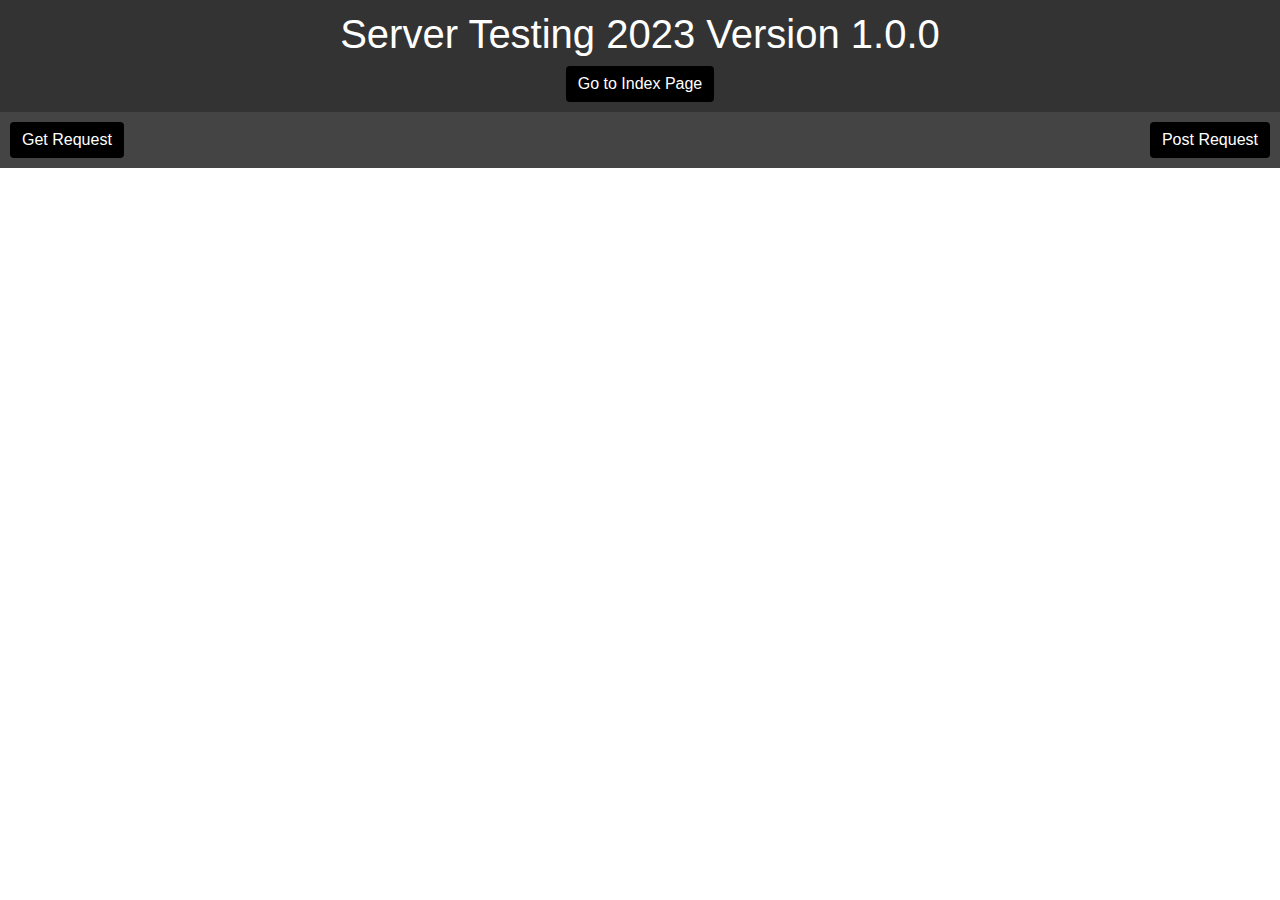
<file: index.html>
<!DOCTYPE html>
<html lang="en">

<head>
    <meta charset="UTF-8">
    <meta name="viewport" content="width=device-width, initial-scale=1.0">
    <title>Server Test Page</title>
    <!-- Global css libraries must be before user design! -->
    <link rel="stylesheet" href="https://maxcdn.bootstrapcdn.com/bootstrap/4.5.2/css/bootstrap.min.css">
    <style>
        /* css codes can be here by User */
    </style>
    <!-- <link rel="stylesheet" href="D:\DIM\WebApiReact\7.12.2023_JS_zabbix_test_Server\test_server_repeating_requests\main.css"> CSS by Developer -->
    <link rel="stylesheet" href="main.css"> <!--CSS by Developer-->
</head>

<body>

    <header>
        <h1>Server Testing 2023 Version 1.0.0</h1>
        <!-- https://jsonplaceholder.typicode.com/ free api site -->
        <button onclick="goToIndexPage()" class="homeBtn btn btn-primary">Go to Index Page</button>
    </header>

    <nav>
        <button onclick="goToGetRequestPage()" class="homeBtn btn btn-primary" target="_self">Get Request</button>
        <button onclick="goToPostRequestPage()" class="homeBtn btn btn-primary" target="_self">Post Request</button>
        <!-- Add more links for additional testing options -->
    </nav>
    <main>

    </main>
    <footer id="footer" class="footer">
        <!-- Global js lib -->
        <script src="https://code.jquery.com/jquery-3.5.1.slim.min.js"></script>
        <script src="https://cdn.jsdelivr.net/npm/@popperjs/core@2.5.3/dist/umd/popper.min.js"></script>
        <script src="https://maxcdn.bootstrapcdn.com/bootstrap/4.5.2/js/bootstrap.min.js"></script>
        <!-- <script src="https://cdn.jsdelivr.net/npm/bootstrap@5.3.0/dist/js/bootstrap.bundle.min.js"></script> -->
        <!-- User js script must be after than libraries. Because You can use functions from them.  -->
        <!-- <script src="D:\DIM\WebApiReact\7.12.2023_JS_zabbix_test_Server\test_server_repeating_requests\get_mothod.js" defer></script> -->
        <script src="get_mothod.js" defer></script>
    </footer>
</body>

</html>
</file>
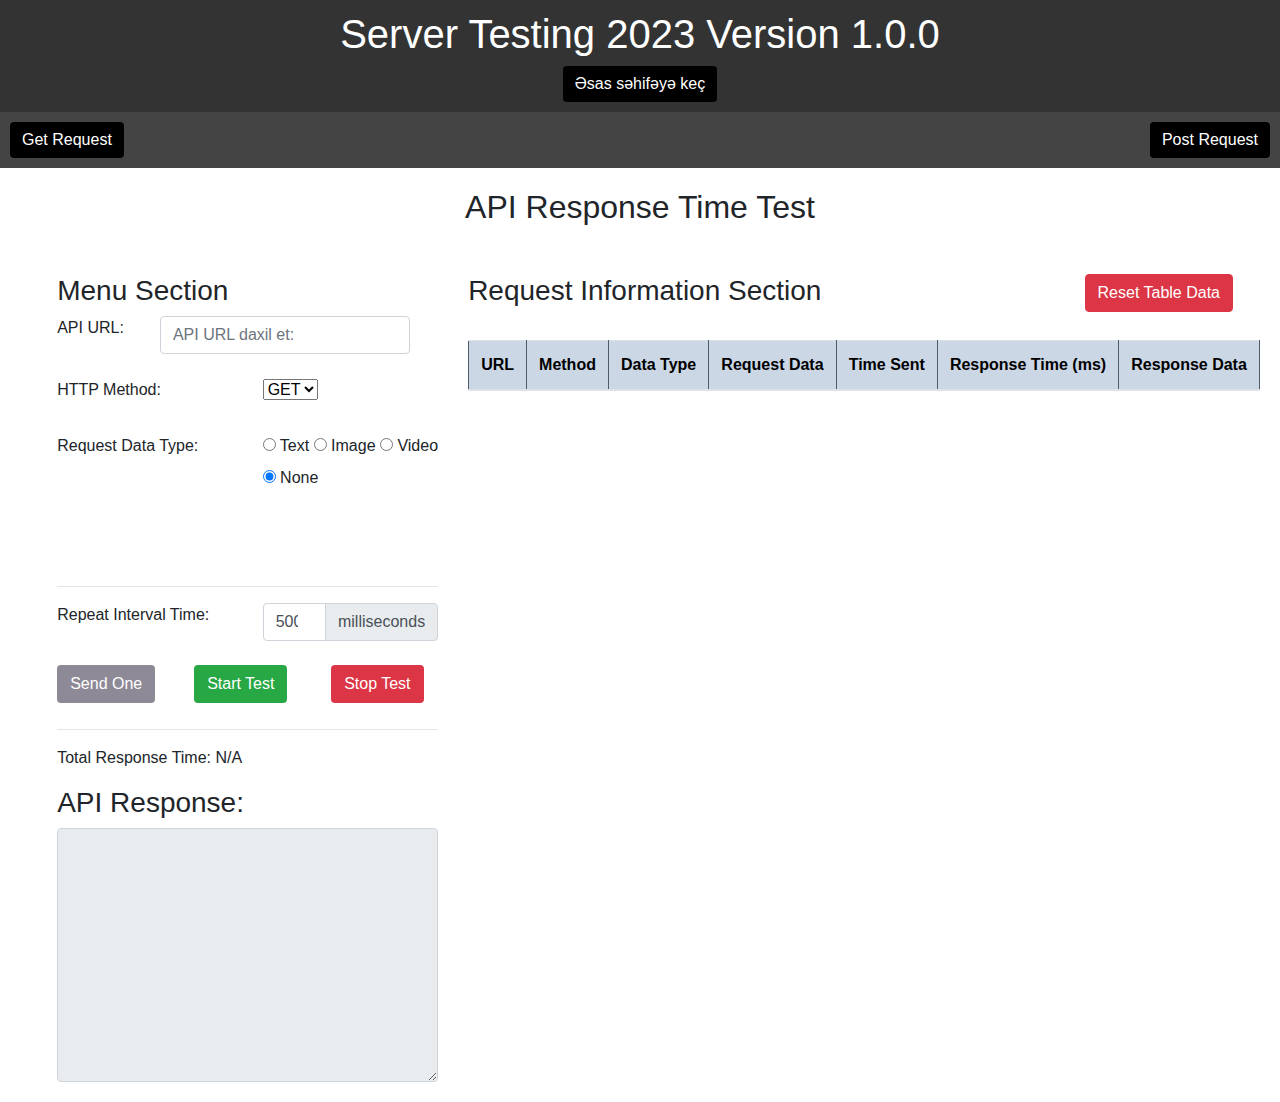
<file: all-in-one.html>
<!DOCTYPE html>
<html lang="en">

<head>
    <meta charset="UTF-8">
    <meta name="viewport" content="width=device-width, initial-scale=1.0">
    <title>Server Test</title>
    <!-- Global css libraries must be before user design! -->
    <link rel="stylesheet" href="https://maxcdn.bootstrapcdn.com/bootstrap/4.5.2/css/bootstrap.min.css">
    <!-- <link rel="stylesheet" href="https://cdnjs.cloudflare.com/ajax/libs/font-awesome/5.15.4/css/all.min.css"
        integrity="sha512-9/INP9htvq+PjwnaUHuX01SMnTqW7JwHRz1o3On/aTtS+e+zmhxH8XLbRUslhB2NxEzbv5lXxXyL3UBQ/0IJAg=="
        crossorigin="anonymous" referrerpolicy="no-referrer" /> -->
    <link rel="stylesheet" href="https://cdnjs.cloudflare.com/ajax/libs/font-awesome/5.15.4/css/all.min.css"
        crossorigin="anonymous" referrerpolicy="no-referrer" />

    <style>
        /* css codes can be here by User */
    </style>
    <!-- <link rel="stylesheet" href="D:\DIM\WebApiReact\7.12.2023_JS_zabbix_test_Server\test_server_repeating_requests\main.css"> CSS by Developer -->
    <link rel="stylesheet" href="main.css"> <!--CSS by Developer-->

</head>

<body>
    <header>
        <h1>Server Testing 2023 Version 1.0.0</h1>
        <!-- https://jsonplaceholder.typicode.com/ free api site -->
        <button onclick="goToIndexPage()" class="homeBtn btn btn-primary">Əsas səhifəyə keç</button>
    </header>
    <nav>
        <!-- <a href="file:///D:/DIM/WebApiReact/7.12.2023_JS_zabbix_test_Server/test_server_repeating_requests/get_request.html" target="_self	">Get</a>
        <a href="file:///D:/DIM/WebApiReact/7.12.2023_JS_zabbix_test_Server/test_server_repeating_requests/post_request.html" target="_self">Post</a> -->
        <button onclick="goToGetRequestPage()" class="homeBtn btn btn-primary" target="_self">Get Request</button>
        <button onclick="goToPostRequestPage()" class="homeBtn btn btn-primary" target="_self">Post Request</button>
        <!-- Add more links for additional testing options -->
    </nav>
    <div class="main " id="main">
        <h2 id="h2HeaderMessageId">API Response Time Test</h2>

        <div class=" mt-5" style="margin-left: 3%;">
            <div class="row">
                <hr />
                <div class="col-md-4 ">
                    <!-- Content for the left section (x) -->
                    <h3>Menu Section</h3>

                    <div class="row">
                        <div class="col-md-3">
                            <label for="apiUrl">API URL:</label>
                        </div>
                        <div class="col-md-9">
                            <input type="text" id="apiUrl" class="form-control" placeholder="API URL daxil et:"
                                style="width: 90%;">
                        </div>
                    </div>

                    <br />
                    <div class="row">
                        <div class="col-md-6">
                            <label for="httpMethod">HTTP Method:</label>
                        </div>

                        <div class="col-md-6">
                            <select id="httpMethod">
                                <option value="GET">GET</option>
                                <!-- <option value="POST">POST</option> -->
                            </select>
                        </div>

                    </div>

                    <br />

                    <div class="row">
                        <div class="col-md-6">
                            <label>Request Data Type:</label>
                        </div>
                        <div class="col-md-6">
                            <label><input type="radio" name="dataType" value="text" onclick="showInput('text')">
                                Text</label>
                            <label><input type="radio" name="dataType" value="image" onclick="showInput('image')">
                                Image</label>
                            <label><input type="radio" name="dataType" value="video" onclick="showInput('video')">
                                Video</label>
                            <label>
                                <input type="radio" name="dataType" value="none" onclick="showInput('none')"
                                    checked="checked">
                                None
                            </label>
                        </div>
                    </div>
                    <br />

                    <div class="row" id="textDataInput" style="display: none;">
                        <div class="col-md-2">
                            <label for="textData">Text Data:</label>
                        </div>
                        <div class="col-md-10">
                            <textarea id="textData" rows="5" cols="45" placeholder="Enter text data"></textarea>
                        </div>
                    </div>
                    <br />

                    <div class="row" id="imageDataInput" style="display: none;">
                        <div class="col-md-3">
                            <label for="imageData">Image Data:</label>
                        </div>
                        <div class="col-md-9">
                            <input type="file" id="imageData" accept="image/*">
                        </div>
                    </div>
                    <br />

                    <div class="row" id="videoDataInput" style="display: none;">
                        <div class="col-md-3">
                            <label for="videoData">Video Data:</label>
                        </div>
                        <div class="col-md-9">
                            <input type="file" id="videoData" accept="video/*">
                        </div>
                    </div>
                    <hr />
                    <div class="row">
                        <div class="col-md-6">
                            <label for="repeatInterval">Repeat Interval Time:</label>
                        </div>
                        <div class="col-md-6">
                            <div class="input-group">
                                <input type="number" id="repeatInterval" class="form-control" min="1" value="500">
                                <div class="input-group-append">
                                    <span class="input-group-text">milliseconds</span>
                                </div>
                            </div>
                        </div>
                    </div>
                    <br />
                    <div class="row">
                        <div class="col-md-4 cool-btn">
                            <button class="btn send-btn" onclick="sendRequest()">Send One</button>
                        </div>
                        <!-- <div class="col-md-3" style="width=90%">
                            <button onclick="startTest()">Start Test</button>

                        </div>
                        <div class="col-md-3" style="width=90%">
                            <button onclick="stopTest()">Stop Test</button>

                        </div> -->
                        <div class="col-md-4 cool-btn">
                            <button class="btn start-btn" onclick="startTest()">Start Test</button>
                        </div>
                        <div class="col-md-4 cool-btn">
                            <button class="btn stop-btn" onclick="stopTest()">Stop Test</button>
                        </div>
                    </div>
                    <hr />
                    <p id="totalResponseTime">Total Response Time: N/A</p>

                    <div id="apiResponse">
                        <h3>API Response:</h3>
                        <textarea class="form-control" id="responseTextArea" rows="10" cols="45" readonly></textarea>
                    </div>
                </div>
                <div class="col-md-8 ">
                    <!-- Content for the right section (2x) -->
                    <div class="row">
                        <div class="col-md-9">
                            <h3>Request Information Section</h3>
                        </div>
                        <div class="col-md-3">
                            <button class="btn btn-danger" onclick="resetTable()">Reset Table Data</button>
                        </div>
                    </div>
                    <br />
                    <table class="table scrollable-table">
                        <thead>
                            <tr>
                                <th>URL</th>
                                <th>Method</th>
                                <th>Data Type</th>
                                <th>Request Data</th>
                                <th>Time Sent</th>
                                <th>Response Time (ms)</th>
                                <th>Response Data</th>
                            </tr>
                        </thead>
                        <tbody id="resultsTableBody">
                            <!-- Table rows will be dynamically added here -->
                        </tbody>
                    </table>
                </div>


            </div>
        </div>
    </div>
    <footer id="footer" class="footer">
        <!-- Global js lib -->
        <script src="https://code.jquery.com/jquery-3.5.1.slim.min.js"></script>
        <script src="https://cdn.jsdelivr.net/npm/@popperjs/core@2.5.3/dist/umd/popper.min.js"></script>
        <script src="https://maxcdn.bootstrapcdn.com/bootstrap/4.5.2/js/bootstrap.min.js"></script>
        <!-- <script src="https://cdn.jsdelivr.net/npm/bootstrap@5.3.0/dist/js/bootstrap.bundle.min.js"></script> -->
        <!-- User js script must be after than libraries. Because You can use functions from them.  -->
        <!-- <script src="D:\DIM\WebApiReact\7.12.2023_JS_zabbix_test_Server\test_server_repeating_requests\get_mothod.js" defer></script> -->
        <script src="get_mothod.js" defer></script>
        <script>
            let timerId;
            let totalResponseTime = 0;
            let isTestRunning = false;

            function showInput(dataType) {
                document.getElementById('textDataInput').style.display = dataType === 'text' ? 'block' : 'none';
                document.getElementById('imageDataInput').style.display = dataType === 'image' ? 'block' : 'none';
                document.getElementById('videoDataInput').style.display = dataType === 'video' ? 'block' : 'none';
            }

            function sendRequest() {
                const apiUrl = document.getElementById('apiUrl').value;
                const method = document.getElementById('httpMethod').value;
                const timeSent = new Date().toLocaleTimeString();
                const dataTypeInput = document.querySelector('input[name="dataType"]:checked');

                if (!dataTypeInput) {
                    console.error('Please select a data type.');
                    return;
                }

                const dataType = dataTypeInput.value;

                let requestData;
                switch (dataType) {
                    case 'text':
                        requestData = document.getElementById('textData').value;
                        break;
                    case 'image':
                        requestData = document.getElementById('imageData').files[0];
                        break;
                    case 'video':
                        requestData = document.getElementById('videoData').files[0];
                        break;
                    case 'none':
                        requestData = '';
                        break;
                    default:
                        break;
                }

                const headers = {
                    'Content-Type': 'application/json', // Default content type
                    // Add any additional headers if required

                    // For GET method, only text can be sent in the header
                    ...(method === 'GET' && dataType === 'text' ? { 'Your-Text-Header': requestData } : {}),
                };

                const startTime = new Date().getTime();

                fetch(apiUrl, {
                    method: method,
                    headers: headers,
                    body: method === 'POST' ? createRequestBody(dataType, requestData) : undefined,
                })
                    .then(response => response.json())
                    .then(data => {
                        const currentTime = new Date().getTime();
                        const responseTime = currentTime - startTime;
                        totalResponseTime += responseTime;
                        displayTotalResponseTime(totalResponseTime);
                        displayApiResponse(data);
                        addToResultsTable(apiUrl, method, dataType, getRequestDataForTable(dataType, requestData), timeSent, responseTime, data);
                    })
                    .catch(error => {
                        console.error('Error:', error);
                        displayTotalResponseTime('Error');
                        displayApiResponse('Error');
                        addToResultsTable(apiUrl, method, dataType, getRequestDataForTable(dataType, requestData), timeSent, 'Error', 'Error');
                    });
            }

            function resetTable() {
                // Get the table body element
                const resultsTableBody = document.getElementById('resultsTableBody');
                // Clear the table content
                resultsTableBody.innerHTML = '';
            }

            let repeatInterval = 1; // Default value

            function startTest() {
                if (isTestRunning) {
                    console.log('Test is already running.');
                    alert('Test is already running.');
                    return;
                }

                totalResponseTime = 0;
                repeatInterval = parseInt(document.getElementById('repeatInterval').value, 10) || 1;
                timerId = setInterval(sendRequest, repeatInterval);

                // Disable the "Start Test" button
                const startButton = document.getElementById('startButton');
                if (startButton) {
                    startButton.disabled = true;
                }

                // Set the flag to indicate that the test is running
                isTestRunning = true;
            }

            function stopTest() {
                clearInterval(timerId);

                // Enable the "Start Test" button
                const startButton = document.getElementById('startButton');
                if (startButton) {
                    startButton.disabled = false;
                }

                // Reset the flag
                isTestRunning = false;
            }


            function getRequestDataForTable(dataType, requestData) {
                switch (dataType) {
                    case 'text':
                        return requestData;
                    case 'image':
                        return 'Image Data'; // Modify as needed
                    case 'video':
                        return 'Video Data'; // Modify as needed
                    case 'none':
                        return 'None';
                    default:
                        return '';
                }
            }

            function createRequestBody(dataType, requestData) {
                if (dataType === 'text') {
                    return requestData;
                } else if (dataType === 'image' || dataType === 'video') {
                    const formData = new FormData();
                    formData.append(dataType, requestData);
                    return formData;
                } else {
                    return '';
                }
            }

            function displayTotalResponseTime(responseTime) {
                const totalResponseTimeElement = document.getElementById('totalResponseTime');
                totalResponseTimeElement.textContent = `Total Response Time: ${responseTime} ms`;
            }

            function displayApiResponse(response) {
                const responseTextArea = document.getElementById('responseTextArea');
                responseTextArea.value = response ? JSON.stringify(response, null, 2) : 'Empty';
            }

            function addToResultsTable(url, method, dataType, requestData, timeSent, responseTime, responseData) {
                const resultsTableBody = document.getElementById('resultsTableBody');
                const newRow = resultsTableBody.insertRow();

                const cellUrl = newRow.insertCell(0);
                cellUrl.textContent = url;

                const cellMethod = newRow.insertCell(1);
                cellMethod.textContent = method;

                const cellDataType = newRow.insertCell(2);
                cellDataType.textContent = dataType;

                const cellRequestData = newRow.insertCell(3);
                cellRequestData.textContent = requestData;

                const cellTimeSent = newRow.insertCell(4);
                cellTimeSent.textContent = timeSent;

                const cellResponseTime = newRow.insertCell(5);
                cellResponseTime.textContent = responseTime;

                const cellResponseData = newRow.insertCell(6);
                cellResponseData.textContent = responseData ? JSON.stringify(responseData, null, 2) : 'Empty';
            }


            function goToIndexPage() {
                // Use window.location.href to navigate to the specified file path
                // window.location.href = 'file:///D:/DIM/WebApiReact/7.12.2023_JS_zabbix_test_Server/test_server_repeating_requests/index.html';
                window.location.href = 'index.html';
            }

            function goToGetRequestPage() {
                // window.location.href = 'file:///D:/DIM/WebApiReact/7.12.2023_JS_zabbix_test_Server/test_server_repeating_requests/get_request.html';
                window.location.href = 'get_request.html';
            }

            function goToPostRequestPage() {
                // window.location.href = 'file:///D:/DIM/WebApiReact/7.12.2023_JS_zabbix_test_Server/test_server_repeating_requests/post_request.html';
                window.location.href = 'post_request.html';
            }

        </script>
    </footer>
</body>

</html>
</file>
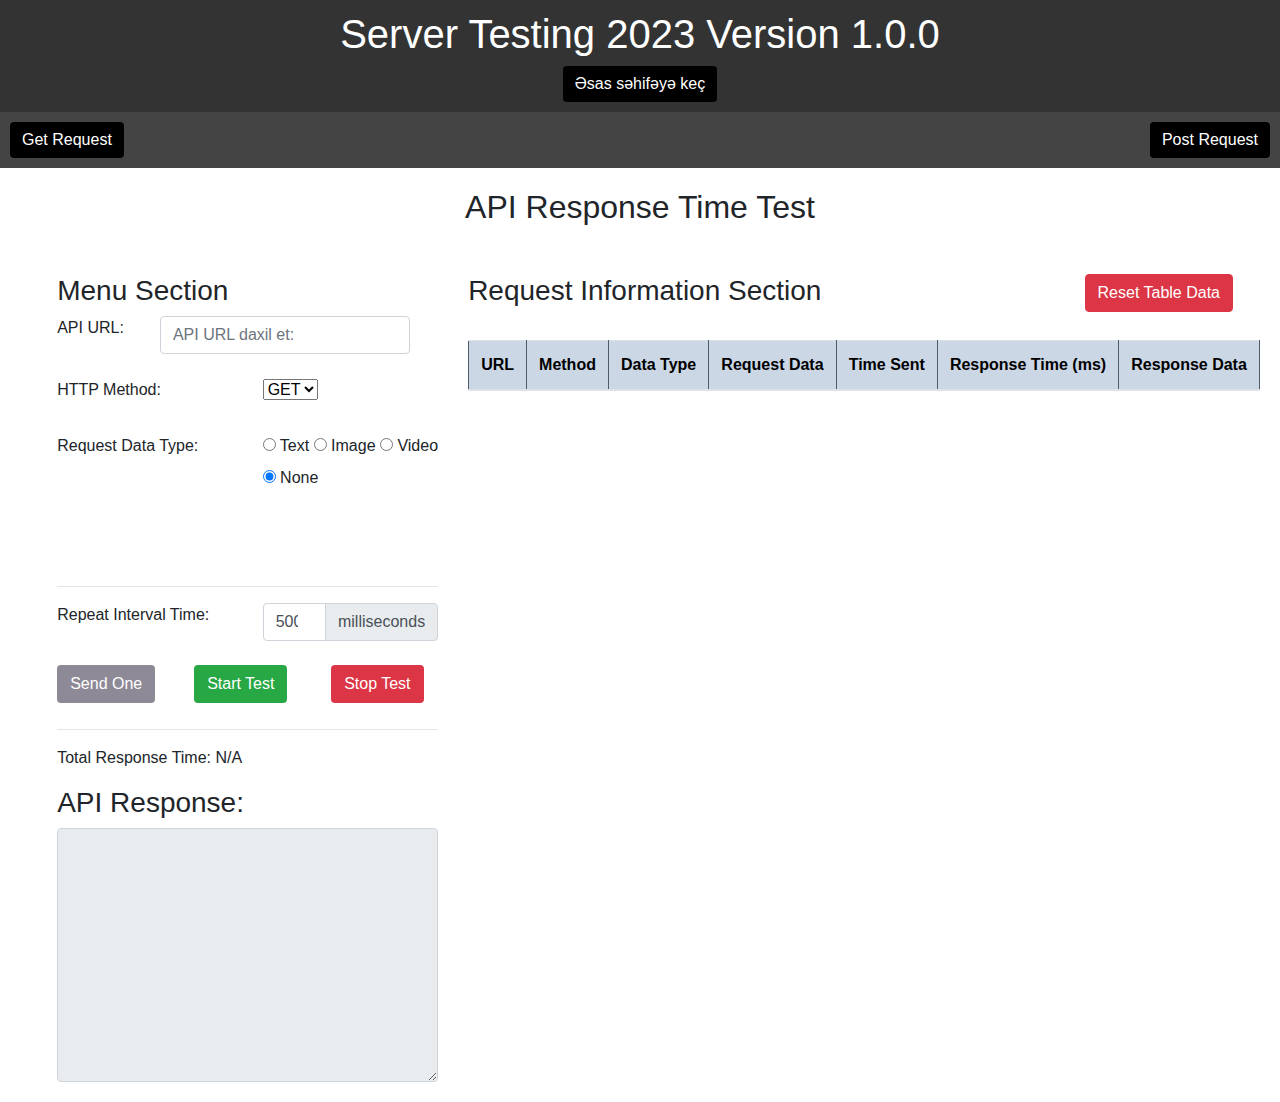
<file: get_request.html>
<!DOCTYPE html>
<html lang="en">

<head>
    <meta charset="UTF-8">
    <meta name="viewport" content="width=device-width, initial-scale=1.0">
    <title>Server Test</title>
    <!-- Global css libraries must be before user design! -->
    <link rel="stylesheet" href="https://maxcdn.bootstrapcdn.com/bootstrap/4.5.2/css/bootstrap.min.css">
    <!-- <link rel="stylesheet" href="https://cdnjs.cloudflare.com/ajax/libs/font-awesome/5.15.4/css/all.min.css"
        integrity="sha512-9/INP9htvq+PjwnaUHuX01SMnTqW7JwHRz1o3On/aTtS+e+zmhxH8XLbRUslhB2NxEzbv5lXxXyL3UBQ/0IJAg=="
        crossorigin="anonymous" referrerpolicy="no-referrer" /> --> <link rel="stylesheet" href="https://cdnjs.cloudflare.com/ajax/libs/font-awesome/5.15.4/css/all.min.css"
        crossorigin="anonymous" referrerpolicy="no-referrer" />
    <style>
        /* css codes can be here by User */
    </style>
    <!-- <link rel="stylesheet" href="D:\DIM\WebApiReact\7.12.2023_JS_zabbix_test_Server\test_server_repeating_requests\main.css"> CSS by Developer -->
    <link rel="stylesheet" href="main.css"> <!--CSS by Developer-->

</head>

<body>
    <header>
        <h1>Server Testing 2023 Version 1.0.0</h1>
        <!-- https://jsonplaceholder.typicode.com/ free api site -->
        <button onclick="goToIndexPage()" class="homeBtn btn btn-primary">Əsas səhifəyə keç</button>
    </header>
    <nav>
        <!-- <a href="file:///D:/DIM/WebApiReact/7.12.2023_JS_zabbix_test_Server/test_server_repeating_requests/get_request.html" target="_self	">Get</a>
        <a href="file:///D:/DIM/WebApiReact/7.12.2023_JS_zabbix_test_Server/test_server_repeating_requests/post_request.html" target="_self">Post</a> -->
        <button onclick="goToGetRequestPage()" class="homeBtn btn btn-primary" target="_self">Get Request</button>
        <button onclick="goToPostRequestPage()" class="homeBtn btn btn-primary" target="_self">Post Request</button>
        <!-- Add more links for additional testing options -->
    </nav>
    <div class="main " id="main">
        <h2 id="h2HeaderMessageId">API Response Time Test</h2>

        <div class=" mt-5" style="margin-left: 3%;">
            <div class="row">
                <hr />
                <div class="col-md-4 ">
                    <!-- Content for the left section (x) -->
                    <h3>Menu Section</h3>

                    <div class="row">
                        <div class="col-md-3">
                            <label for="apiUrl">API URL:</label>
                        </div>
                        <div class="col-md-9">
                            <input type="text" id="apiUrl" class="form-control" placeholder="API URL daxil et:" style="width: 90%;">
                        </div>
                    </div>

                    <br />
                    <div class="row">
                        <div class="col-md-6">
                            <label for="httpMethod">HTTP Method:</label>
                        </div>

                        <div class="col-md-6">
                            <select id="httpMethod">
                                <option value="GET">GET</option>
                                <!-- <option value="POST">POST</option> -->
                            </select>
                        </div>

                    </div>

                    <br />

                    <div class="row">
                        <div class="col-md-6">
                            <label>Request Data Type:</label>
                        </div>
                        <div class="col-md-6">
                            <label><input type="radio" name="dataType" value="text" onclick="showInput('text')">
                                Text</label>
                            <label><input type="radio" name="dataType" value="image" onclick="showInput('image')">
                                Image</label>
                            <label><input type="radio" name="dataType" value="video" onclick="showInput('video')">
                                Video</label>
                            <label>
                                <input type="radio" name="dataType" value="none" onclick="showInput('none')"
                                    checked="checked">
                                None
                            </label>
                        </div>
                    </div>
                    <br />

                    <div class="row" id="textDataInput" style="display: none;">
                        <div class="col-md-2">
                            <label for="textData">Text Data:</label>
                        </div>
                        <div class="col-md-10">
                            <textarea id="textData" rows="5" cols="45" placeholder="Enter text data"></textarea>
                        </div>
                    </div>
                    <br />

                    <div class="row" id="imageDataInput" style="display: none;">
                        <div class="col-md-3">
                            <label for="imageData">Image Data:</label>
                        </div>
                        <div class="col-md-9">
                            <input type="file" id="imageData" accept="image/*">
                        </div>
                    </div>
                    <br />

                    <div class="row" id="videoDataInput" style="display: none;">
                        <div class="col-md-3">
                            <label for="videoData">Video Data:</label>
                        </div>
                        <div class="col-md-9">
                            <input type="file" id="videoData" accept="video/*">
                        </div>
                    </div>
                    <hr />
                    <div class="row">
                        <div class="col-md-6">
                            <label for="repeatInterval">Repeat Interval Time:</label>
                        </div>
                        <div class="col-md-6">
                            <div class="input-group">
                                <input type="number" id="repeatInterval" class="form-control" min="1" value="500">
                                <div class="input-group-append">
                                    <span class="input-group-text">milliseconds</span>
                                </div>
                            </div>
                        </div>
                    </div>
                    <br />
                    <div class="row">
                        <div class="col-md-4 cool-btn">
                            <button class="btn send-btn" onclick="sendRequest()">Send One</button>
                        </div>
                        <!-- <div class="col-md-3" style="width=90%">
                            <button onclick="startTest()">Start Test</button>

                        </div>
                        <div class="col-md-3" style="width=90%">
                            <button onclick="stopTest()">Stop Test</button>

                        </div> -->
                        <div class="col-md-4 cool-btn">
                            <button class="btn start-btn" onclick="startTest()">Start Test</button>
                        </div>
                        <div class="col-md-4 cool-btn">
                            <button class="btn stop-btn" onclick="stopTest()">Stop Test</button>
                        </div>
                    </div>
                    <hr />
                    <p id="totalResponseTime">Total Response Time: N/A</p>

                    <div id="apiResponse">
                        <h3>API Response:</h3>
                        <textarea class="form-control"  id="responseTextArea" rows="10" cols="45" readonly></textarea>
                    </div>
                </div>
                <div class="col-md-8 ">
                    <!-- Content for the right section (2x) -->
                    <div class="row">
                        <div class="col-md-9">
                            <h3>Request Information Section</h3>
                        </div>
                        <div class="col-md-3">
                            <button class="btn btn-danger" onclick="resetTable()">Reset Table Data</button>
                        </div>
                    </div>
                    <br />
                    <table class="table scrollable-table">
                        <thead>
                            <tr>
                                <th>URL</th>
                                <th>Method</th>
                                <th>Data Type</th>
                                <th>Request Data</th>
                                <th>Time Sent</th>
                                <th>Response Time (ms)</th>
                                <th>Response Data</th>
                            </tr>
                        </thead>
                        <tbody id="resultsTableBody">
                            <!-- Table rows will be dynamically added here -->
                        </tbody>
                    </table>
                </div>


            </div>
        </div>
    </div>
    <footer id="footer" class="footer">
        <!-- Global js lib -->
        <script src="https://code.jquery.com/jquery-3.5.1.slim.min.js"></script>
        <script src="https://cdn.jsdelivr.net/npm/@popperjs/core@2.5.3/dist/umd/popper.min.js"></script>
        <script src="https://maxcdn.bootstrapcdn.com/bootstrap/4.5.2/js/bootstrap.min.js"></script>
        <!-- <script src="https://cdn.jsdelivr.net/npm/bootstrap@5.3.0/dist/js/bootstrap.bundle.min.js"></script> -->
        <!-- User js script must be after than libraries. Because You can use functions from them.  -->
        <!-- <script src="D:\DIM\WebApiReact\7.12.2023_JS_zabbix_test_Server\test_server_repeating_requests\get_mothod.js" defer></script> -->
        <script src="get_mothod.js" defer></script>
    </footer>
</body>

</html>
</file>
<file: main.css>
body {
    font-family: Arial, sans-serif;
    margin: 0;
    padding: 0;
}

header {
    background-color: #333;
    padding: 10px;
    text-align: center;
    color: white;
}

nav {
    display: flex;
    justify-content: space-between;
    background-color: #444;
    padding: 10px;
}

nav a {
    color: white;
    text-decoration: none;
    padding: 10px;
    margin: 0 5px;
    border-radius: 5px;
    background-color: #555;
    cursor: pointer;
}

nav a:hover {
    background-color: #777;
}

#main {
    padding: 20px;
}

.homeBtn {
    background-color: black;
    border: none;
}

table {
    width: 100%;
    margin-bottom: 1rem;
    color: #212529;
    border-collapse: collapse;
}

th,
td {
    padding: 1rem;
    text-align: left;
    border: 1px solid #4b5c6c;
}

th {
    background-color: #cbd7e5;
    color: #000000;
}

tbody tr:hover {
    background-color: #f5f5f5;
}

.fa {
    margin-right: 5px;
}

#h2HeaderMessageId {
    text-align: center;
}

/* Custom styles for cool buttons */
.cool-btn {
    width: 90%;
    margin-bottom: 10px;
}

.send-btn {
    background-color: #8d8996;
    /* Green color for Start button */
    color: #fff;
}

.start-btn {
    background-color: #28a745;
    /* Green color for Start button */
    color: #fff;
}

.stop-btn {
    background-color: #dc3545;
    /* Red color for Stop button */
    color: #fff;
}

#responseTextArea{
    min-height: 10em;
}

.scrollable-table {
    width: 100%;
    max-height: 400px; /* Adjust the maximum height as needed */
    overflow-y: auto;
}
</file>
